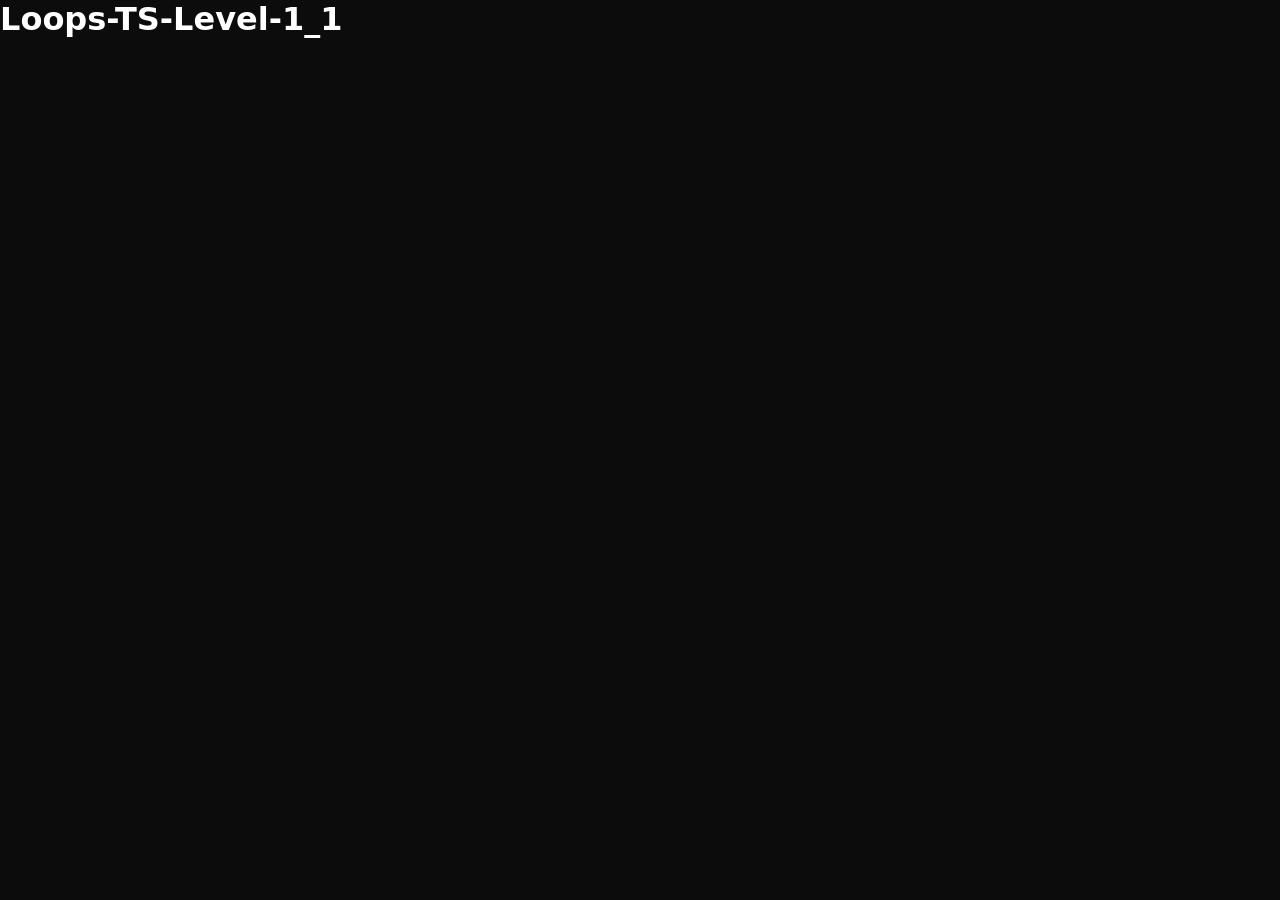
<file: Loops-TS-Level-1_1/index.html>
<!DOCTYPE html>
<html lang="de">
  <head>
    <meta charset="UTF-8" />
    <meta http-equiv="X-UA-Compatible" content="IE=edge" />
    <meta name="viewport" content="width=device-width,initial-scale=1.0" />
    <link rel="stylesheet" href="./style.css" />
    <script type="module" src="./main.ts"></script>
    <title>Loops-TS-Level-1_1</title>
  </head>
  <body>
    <header></header>
    <main>
      <h1>Loops-TS-Level-1_1</h1>
      <br />
    </main>
    <footer></footer>
  </body>
</html>
</file>
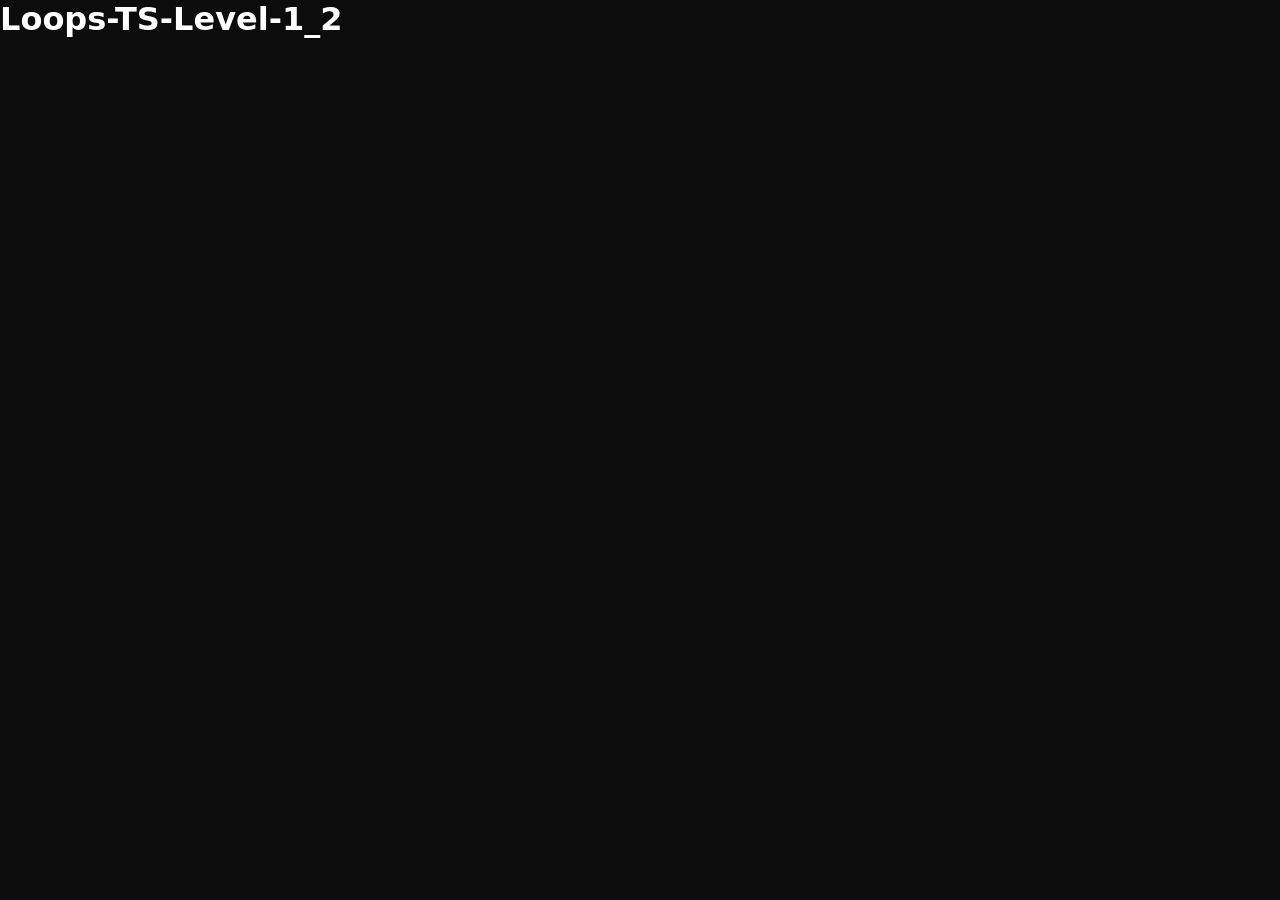
<file: Loops-TS-Level-1_2/index.html>
<!DOCTYPE html>
<html lang="de">
  <head>
    <meta charset="UTF-8" />
    <meta http-equiv="X-UA-Compatible" content="IE=edge" />
    <meta name="viewport" content="width=device-width,initial-scale=1.0" />
    <link rel="stylesheet" href="./style.css" />
    <script type="module" src="./main.ts"></script>
    <title>Loops-TS-Level-1_2</title>
  </head>
  <body>
    <header></header>
    <main>
      <h1>Loops-TS-Level-1_2</h1>
      <br />
    </main>
    <footer></footer>
  </body>
</html>
</file>
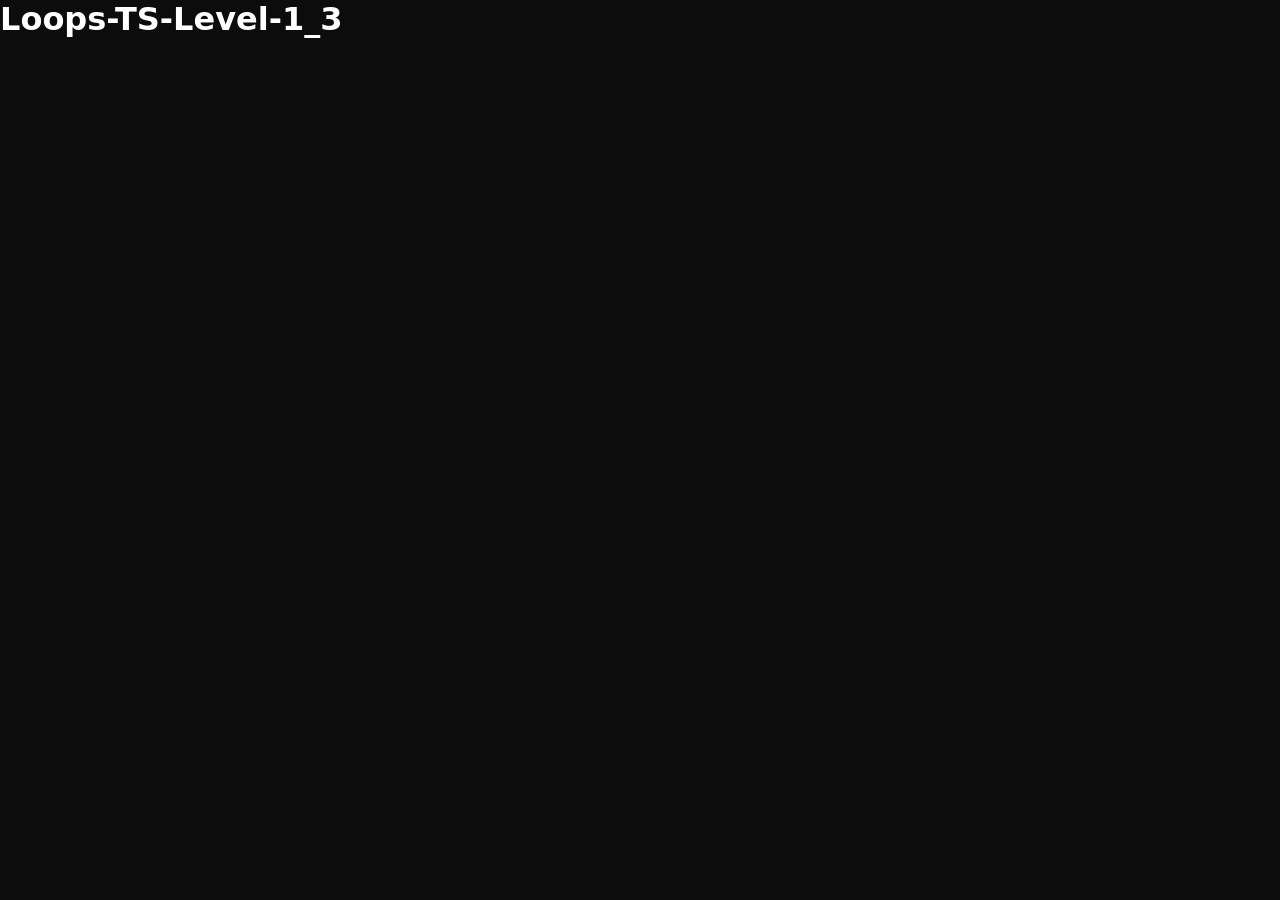
<file: Loops-TS-Level-1_3/index.html>
<!DOCTYPE html>
<html lang="de">
  <head>
    <meta charset="UTF-8" />
    <meta http-equiv="X-UA-Compatible" content="IE=edge" />
    <meta name="viewport" content="width=device-width,initial-scale=1.0" />
    <link rel="stylesheet" href="./style.css" />
    <script type="module" src="./main.ts"></script>
    <title>Loops-TS-Level-1_3</title>
  </head>
  <body>
    <header></header>
    <main>
      <h1>Loops-TS-Level-1_3</h1>
      <br />
    </main>
    <footer></footer>
  </body>
</html>
</file>
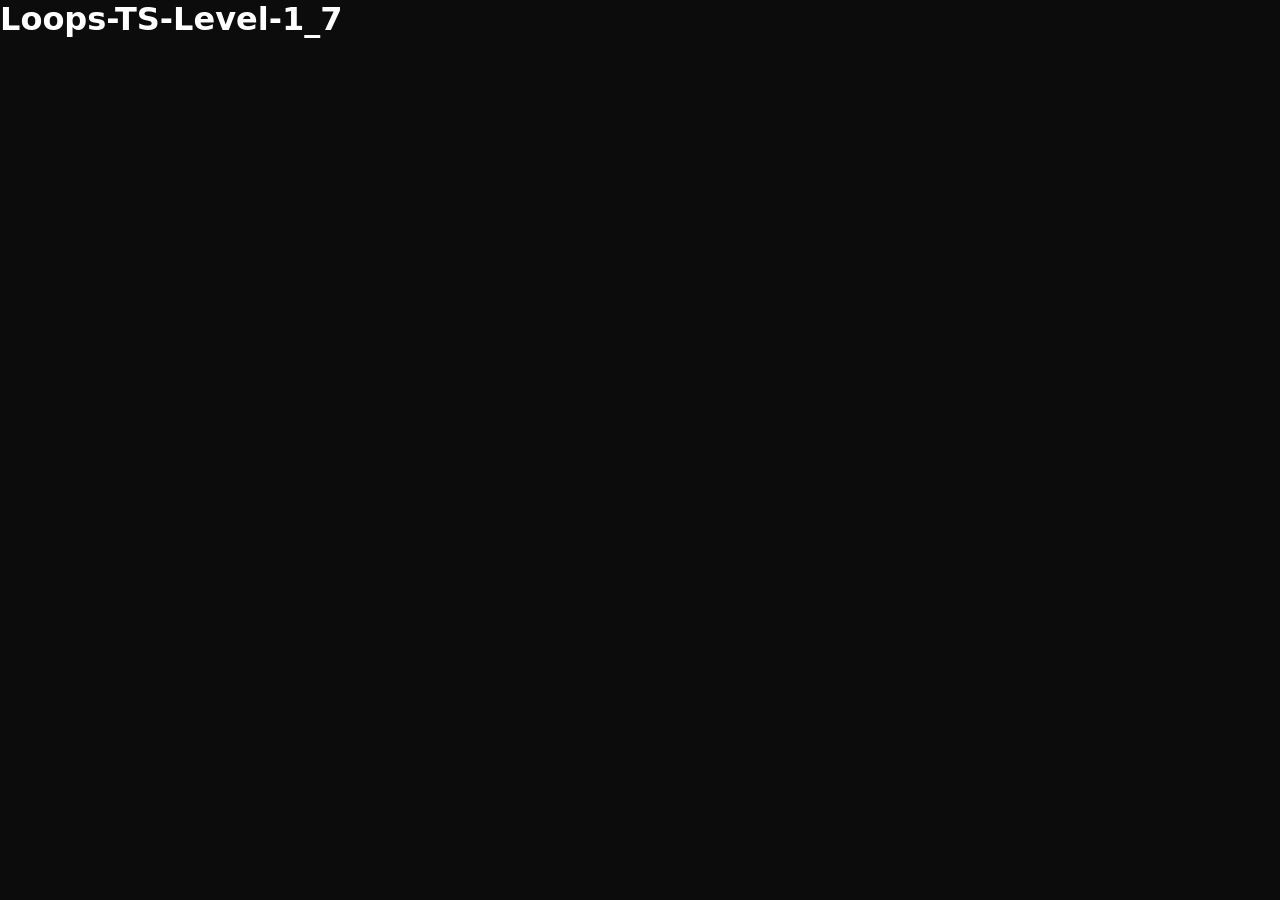
<file: Loops-TS-Level-1_7/index.html>
<!DOCTYPE html>
<html lang="de">
  <head>
    <meta charset="UTF-8" />
    <meta http-equiv="X-UA-Compatible" content="IE=edge" />
    <meta name="viewport" content="width=device-width,initial-scale=1.0" />
    <link rel="stylesheet" href="./style.css" />
    <script type="module" src="./main.ts"></script>
    <title>Loops-TS-Level-1_7</title>
  </head>
  <body>
    <header></header>
    <main>
      <h1>Loops-TS-Level-1_7</h1>
      <br />
    </main>
    <footer></footer>
  </body>
</html>
</file>
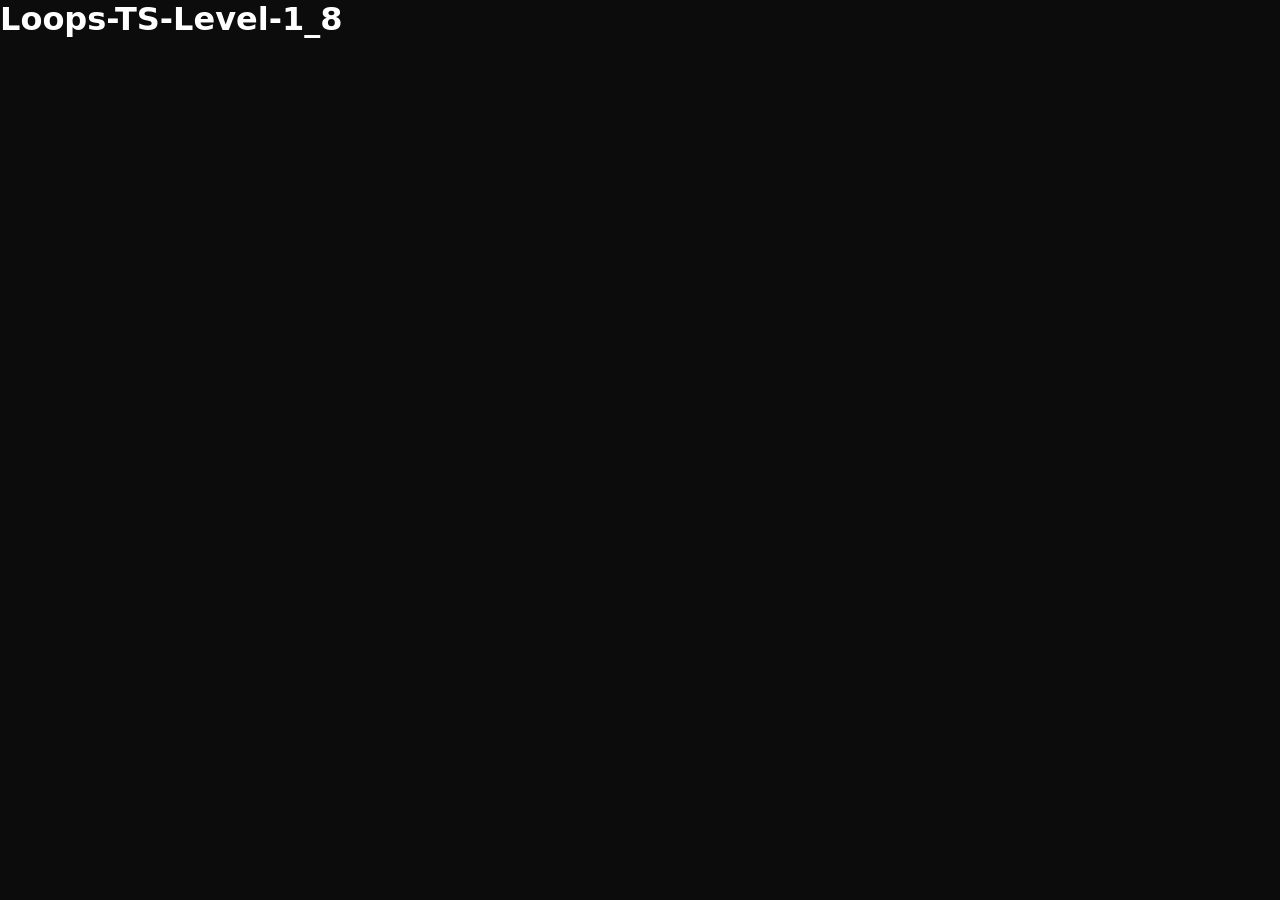
<file: Loops-TS-Level-1_8/index.html>
<!DOCTYPE html>
<html lang="de">
  <head>
    <meta charset="UTF-8" />
    <meta http-equiv="X-UA-Compatible" content="IE=edge" />
    <meta name="viewport" content="width=device-width,initial-scale=1.0" />
    <link rel="stylesheet" href="./style.css" />
    <script type="module" src="./main.ts"></script>
    <title>Loops-TS-Level-1_8</title>
  </head>
  <body>
    <header></header>
    <main>
      <h1>Loops-TS-Level-1_8</h1>
      <br />
    </main>
    <footer></footer>
  </body>
</html>
</file>
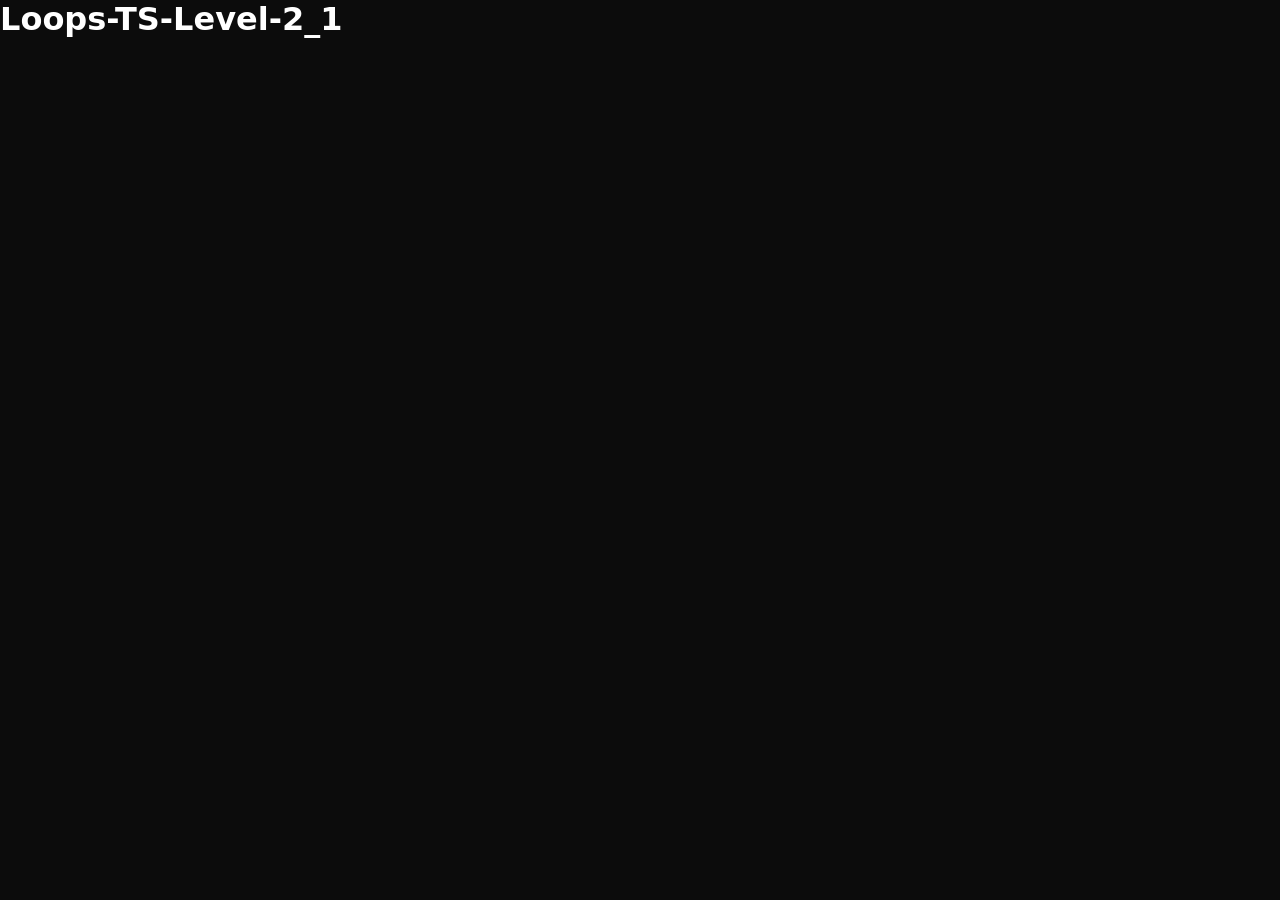
<file: Loops-TS-Level-2_1/index.html>
<!DOCTYPE html>
<html lang="de">
  <head>
    <meta charset="UTF-8" />
    <meta http-equiv="X-UA-Compatible" content="IE=edge" />
    <meta name="viewport" content="width=device-width,initial-scale=1.0" />
    <link rel="stylesheet" href="./style.css" />
    <script type="module" src="./main.ts"></script>
    <title>Loops-TS-Level-2_1</title>
  </head>
  <body>
    <header></header>
    <main>
      <h1>Loops-TS-Level-2_1</h1>
      <br />
    </main>
    <footer></footer>
  </body>
</html>
</file>
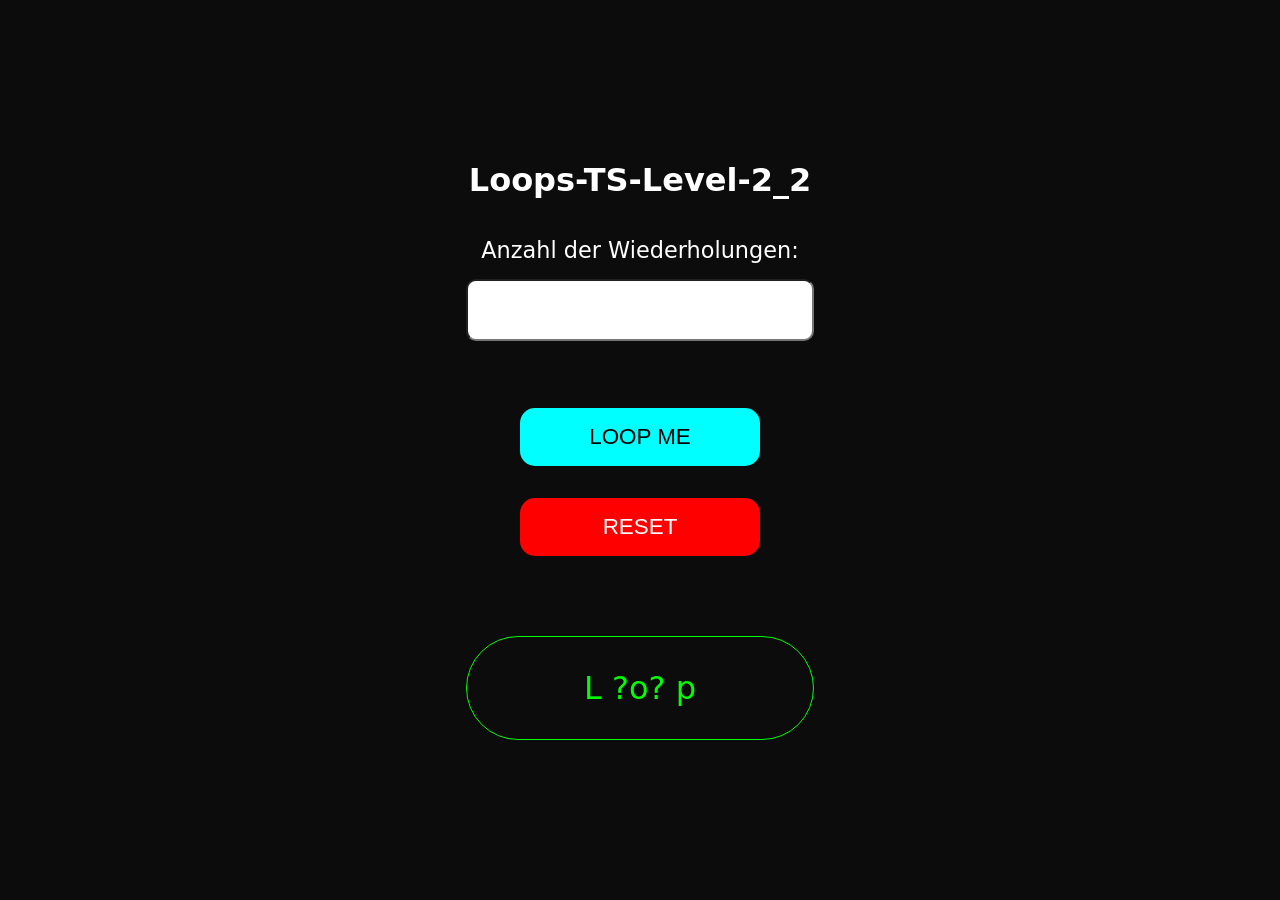
<file: Loops-TS-Level-2_2/index.html>
<!DOCTYPE html>
<html lang="de">
  <head>
    <meta charset="UTF-8" />
    <meta http-equiv="X-UA-Compatible" content="IE=edge" />
    <meta name="viewport" content="width=device-width,initial-scale=1.0" />
    <link rel="stylesheet" href="./style.css" />
    <script type="module" src="./main.ts"></script>
    <title>Loops-TS-Level-2_2</title>
  </head>
  <body>
    <header></header>
    <main>
      <h1>Loops-TS-Level-2_2</h1>
      <br /><br />
      <label for="loopNumber">Anzahl der Wiederholungen:</label>
      <input id="loopNumber" type="number" />
      <br />
      <button class="btnLoopMe">Loop me</button>
      <button class="btnReset">Reset</button>
      <div class="output">
        <p>L ?o? p</p>
      </div>
    </main>
    <footer></footer>
  </body>
</html>
</file>
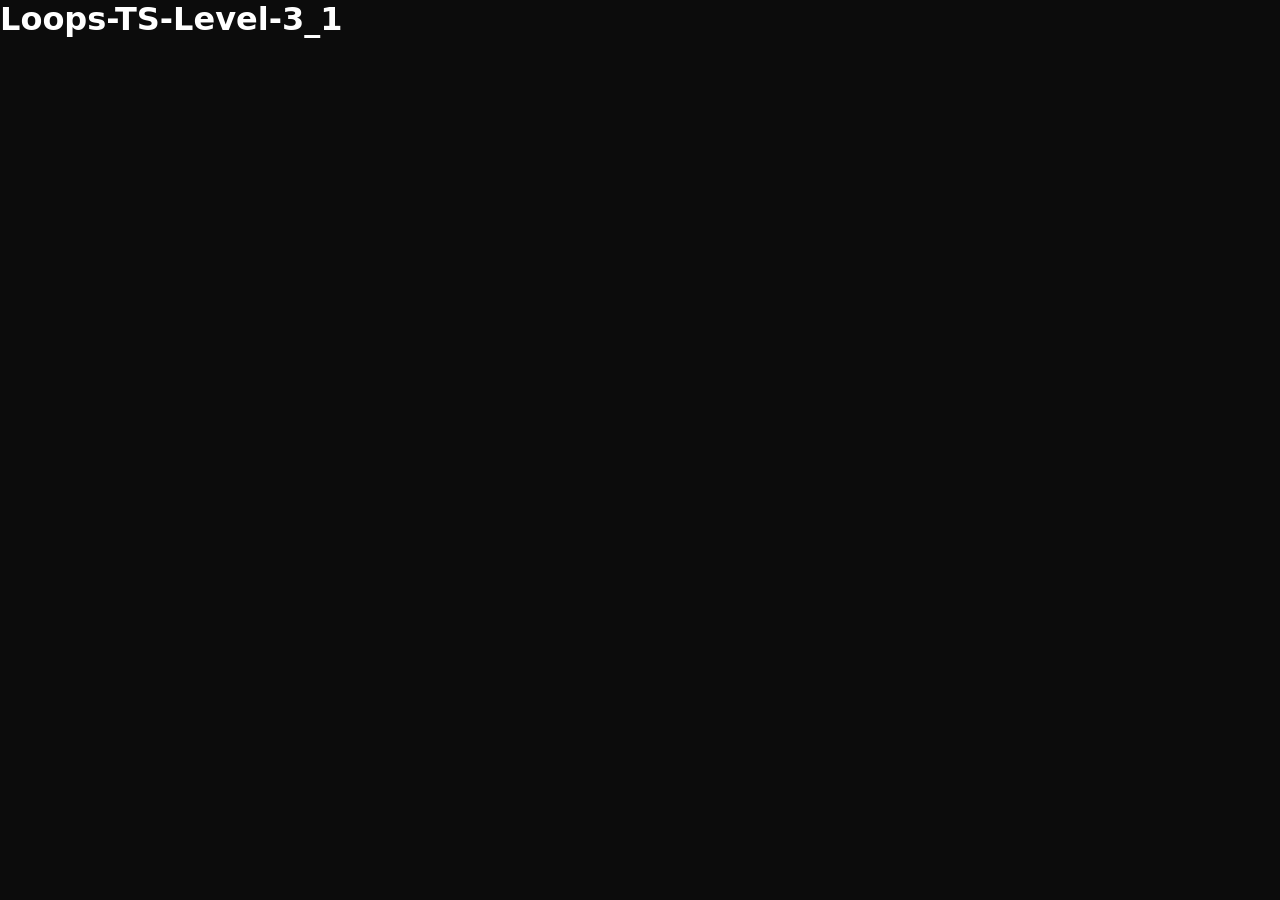
<file: Loops-TS-Level-3_1/index.html>
<!DOCTYPE html>
<html lang="de">
  <head>
    <meta charset="UTF-8" />
    <meta http-equiv="X-UA-Compatible" content="IE=edge" />
    <meta name="viewport" content="width=device-width,initial-scale=1.0" />
    <link rel="stylesheet" href="./style.css" />
    <script type="module" src="./main.ts"></script>
    <title>Loops-TS-Level-3_1</title>
  </head>
  <body>
    <header></header>
    <main>
      <h1>Loops-TS-Level-3_1</h1>
      <br /><br />
    </main>
    <footer></footer>
  </body>
</html>
</file>
<file: Loops-TS-Level-1_1/style.css>
* {
  margin: 0;
  padding: 0;
  box-sizing: border-box;
}

:root {
  --color_black: #0c0c0c;
  --color_white: #ffffff;
  --color_cyan: #00ffff;
}

body {
  background-color: var(--color_black);
  color: var(--color_white);
  font-family: system-ui, -apple-system, BlinkMacSystemFont, 'Segoe UI', Roboto,
    Oxygen, Ubuntu, Cantarell, 'Open Sans', 'Helvetica Neue', sans-serif;
}

input[type='number'] {
  display: block;
  margin: 1rem 0;
  padding: 0.5rem;
  border-radius: 1rem;
}

#result {
  display: block;
  background-color: var(--color_white);
  color: var(--color_black);
  width: 80px;
  margin: 1rem 0 0 0;
  padding: 1rem 2rem;
  border-radius: 1rem;
}

button {
  display: block;
  margin-top: 1rem;
  padding: 0.5rem 1rem;
  background-color: var(--color_cyan);
  color: black;
  border-radius: 15px;
  border: none;
  outline: none;
  cursor: pointer;
  transition: 0.4s all ease-in-out;
}

button:hover {
  box-shadow: 0 0 10px var(--color_cyan), 0 0 20px var(--color_cyan);
  border: none;
  outline: none;
}
</file>
<file: Loops-TS-Level-1_2/style.css>
* {
  margin: 0;
  padding: 0;
  box-sizing: border-box;
}

:root {
  --color_black: #0c0c0c;
  --color_white: #ffffff;
  --color_cyan: #00ffff;
}

body {
  background-color: var(--color_black);
  color: var(--color_white);
  font-family: system-ui, -apple-system, BlinkMacSystemFont, 'Segoe UI', Roboto,
    Oxygen, Ubuntu, Cantarell, 'Open Sans', 'Helvetica Neue', sans-serif;
}

input[type='number'] {
  display: block;
  margin: 1rem 0;
  padding: 0.5rem;
  border-radius: 1rem;
}

#result {
  display: block;
  background-color: var(--color_white);
  color: var(--color_black);
  width: 80px;
  margin: 1rem 0 0 0;
  padding: 1rem 2rem;
  border-radius: 1rem;
}

button {
  display: block;
  margin-top: 1rem;
  padding: 0.5rem 1rem;
  background-color: var(--color_cyan);
  color: black;
  border-radius: 15px;
  border: none;
  outline: none;
  cursor: pointer;
  transition: 0.4s all ease-in-out;
}

button:hover {
  box-shadow: 0 0 10px var(--color_cyan), 0 0 20px var(--color_cyan);
  border: none;
  outline: none;
}
</file>
<file: Loops-TS-Level-1_3/style.css>
* {
  margin: 0;
  padding: 0;
  box-sizing: border-box;
}

:root {
  --color_black: #0c0c0c;
  --color_white: #ffffff;
  --color_cyan: #00ffff;
}

body {
  background-color: var(--color_black);
  color: var(--color_white);
  font-family: system-ui, -apple-system, BlinkMacSystemFont, 'Segoe UI', Roboto,
    Oxygen, Ubuntu, Cantarell, 'Open Sans', 'Helvetica Neue', sans-serif;
}

input[type='number'] {
  display: block;
  margin: 1rem 0;
  padding: 0.5rem;
  border-radius: 1rem;
}

#result {
  display: block;
  background-color: var(--color_white);
  color: var(--color_black);
  width: 80px;
  margin: 1rem 0 0 0;
  padding: 1rem 2rem;
  border-radius: 1rem;
}

button {
  display: block;
  margin-top: 1rem;
  padding: 0.5rem 1rem;
  background-color: var(--color_cyan);
  color: black;
  border-radius: 15px;
  border: none;
  outline: none;
  cursor: pointer;
  transition: 0.4s all ease-in-out;
}

button:hover {
  box-shadow: 0 0 10px var(--color_cyan), 0 0 20px var(--color_cyan);
  border: none;
  outline: none;
}
</file>
<file: Loops-TS-Level-1_7/style.css>
* {
  margin: 0;
  padding: 0;
  box-sizing: border-box;
}

:root {
  --color_black: #0c0c0c;
  --color_white: #ffffff;
  --color_cyan: #00ffff;
}

body {
  background-color: var(--color_black);
  color: var(--color_white);
  font-family: system-ui, -apple-system, BlinkMacSystemFont, 'Segoe UI', Roboto,
    Oxygen, Ubuntu, Cantarell, 'Open Sans', 'Helvetica Neue', sans-serif;
}

input[type='number'] {
  display: block;
  margin: 1rem 0;
  padding: 0.5rem;
  border-radius: 1rem;
}

#result {
  display: block;
  background-color: var(--color_white);
  color: var(--color_black);
  width: 80px;
  margin: 1rem 0 0 0;
  padding: 1rem 2rem;
  border-radius: 1rem;
}

button {
  display: block;
  margin-top: 1rem;
  padding: 0.5rem 1rem;
  background-color: var(--color_cyan);
  color: black;
  border-radius: 15px;
  border: none;
  outline: none;
  cursor: pointer;
  transition: 0.4s all ease-in-out;
}

button:hover {
  box-shadow: 0 0 10px var(--color_cyan), 0 0 20px var(--color_cyan);
  border: none;
  outline: none;
}
</file>
<file: Loops-TS-Level-1_8/style.css>
* {
  margin: 0;
  padding: 0;
  box-sizing: border-box;
}

:root {
  --color_black: #0c0c0c;
  --color_white: #ffffff;
  --color_cyan: #00ffff;
}

body {
  background-color: var(--color_black);
  color: var(--color_white);
  font-family: system-ui, -apple-system, BlinkMacSystemFont, 'Segoe UI', Roboto,
    Oxygen, Ubuntu, Cantarell, 'Open Sans', 'Helvetica Neue', sans-serif;
}

input[type='number'] {
  display: block;
  margin: 1rem 0;
  padding: 0.5rem;
  border-radius: 1rem;
}

#result {
  display: block;
  background-color: var(--color_white);
  color: var(--color_black);
  width: 80px;
  margin: 1rem 0 0 0;
  padding: 1rem 2rem;
  border-radius: 1rem;
}

button {
  display: block;
  margin-top: 1rem;
  padding: 0.5rem 1rem;
  background-color: var(--color_cyan);
  color: black;
  border-radius: 15px;
  border: none;
  outline: none;
  cursor: pointer;
  transition: 0.4s all ease-in-out;
}

button:hover {
  box-shadow: 0 0 10px var(--color_cyan), 0 0 20px var(--color_cyan);
  border: none;
  outline: none;
}
</file>
<file: Loops-TS-Level-2_1/style.css>
* {
  margin: 0;
  padding: 0;
  box-sizing: border-box;
}

:root {
  --color_black: #0c0c0c;
  --color_white: #ffffff;
  --color_cyan: #00ffff;
}

body {
  background-color: var(--color_black);
  color: var(--color_white);
  font-family: system-ui, -apple-system, BlinkMacSystemFont, 'Segoe UI', Roboto,
    Oxygen, Ubuntu, Cantarell, 'Open Sans', 'Helvetica Neue', sans-serif;
}

input[type='number'] {
  display: block;
  margin: 1rem 0;
  padding: 0.5rem;
  border-radius: 1rem;
}

#result {
  display: block;
  background-color: var(--color_white);
  color: var(--color_black);
  width: 80px;
  margin: 1rem 0 0 0;
  padding: 1rem 2rem;
  border-radius: 1rem;
}

button {
  display: block;
  margin-top: 1rem;
  padding: 0.5rem 1rem;
  background-color: var(--color_cyan);
  color: black;
  border-radius: 15px;
  border: none;
  outline: none;
  cursor: pointer;
  transition: 0.4s all ease-in-out;
}

button:hover {
  box-shadow: 0 0 10px var(--color_cyan), 0 0 20px var(--color_cyan);
  border: none;
  outline: none;
}
</file>
<file: Loops-TS-Level-2_2/style.css>
* {
  margin: 0;
  padding: 0;
  box-sizing: border-box;
}

:root {
  --color_black: #0c0c0c;
  --color_white: #ffffff;
  --color_cyan: #00ffff;
}

body {
  background-color: var(--color_black);
  color: var(--color_white);
  font-family: system-ui, -apple-system, BlinkMacSystemFont, 'Segoe UI', Roboto,
    Oxygen, Ubuntu, Cantarell, 'Open Sans', 'Helvetica Neue', sans-serif;
  display: grid;
  place-items: center;
  text-align: center;
  min-height: 100vh;
}

label {
  font-size: 1.4rem;
}

input[type='number'] {
  display: block;
  margin: 1rem auto;
  padding: 1rem 2rem;
  border-radius: 10px;
  text-align: right;
  font-size: 1.4rem;
}

.output {
  display: block;
  border: 1px solid lime;
  margin: 5rem auto 0 auto;
  padding: 2rem 4rem;
  border-radius: 100vw;
}

.output p {
  font-size: 2rem;
  color: lime;
}

button {
  display: block;
  width: 15rem;
  margin: 2rem auto;
  padding: 1rem 2rem;
  border-radius: 15px;
  border: none;
  outline: none;
  cursor: pointer;
  font-size: 1.4rem;
  text-transform: uppercase;
  transition: 0.4s all ease-in-out;
}

.btnLoopMe {
  background-color: var(--color_cyan);
  color: black;
}

.btnReset {
  background-color: red;
  color: var(--color_white);
}

button:hover {
  box-shadow: 0 0 10px var(--color_cyan), 0 0 20px var(--color_cyan);
  border: none;
  outline: none;
}
</file>
<file: Loops-TS-Level-3_1/style.css>
* {
  margin: 0;
  padding: 0;
  box-sizing: border-box;
}

:root {
  --color_black: #0c0c0c;
  --color_white: #ffffff;
  --color_cyan: #00ffff;
}

body {
  background-color: var(--color_black);
  color: var(--color_white);
  font-family: system-ui, -apple-system, BlinkMacSystemFont, 'Segoe UI', Roboto,
    Oxygen, Ubuntu, Cantarell, 'Open Sans', 'Helvetica Neue', sans-serif;
  /* display: grid;
  place-items: center;
  text-align: center;
  min-height: 100vh; */
}

label {
  font-size: 1.4rem;
}

input[type='number'] {
  display: block;
  margin: 1rem auto;
  padding: 1rem 2rem;
  border-radius: 10px;
  text-align: right;
  font-size: 1.4rem;
}

.output {
  display: block;
  border: 1px solid lime;
  margin: 5rem auto 0 auto;
  padding: 2rem 4rem;
  border-radius: 100vw;
}

.output p {
  font-size: 2rem;
  color: lime;
}

button {
  display: block;
  width: 15rem;
  margin: 2rem auto;
  padding: 1rem 2rem;
  border-radius: 15px;
  border: none;
  outline: none;
  cursor: pointer;
  font-size: 1.4rem;
  text-transform: uppercase;
  transition: 0.4s all ease-in-out;
}

.btnLoopMe {
  background-color: var(--color_cyan);
  color: black;
}

.btnReset {
  background-color: red;
  color: var(--color_white);
}

button:hover {
  box-shadow: 0 0 10px var(--color_cyan), 0 0 20px var(--color_cyan);
  border: none;
  outline: none;
}
</file>
